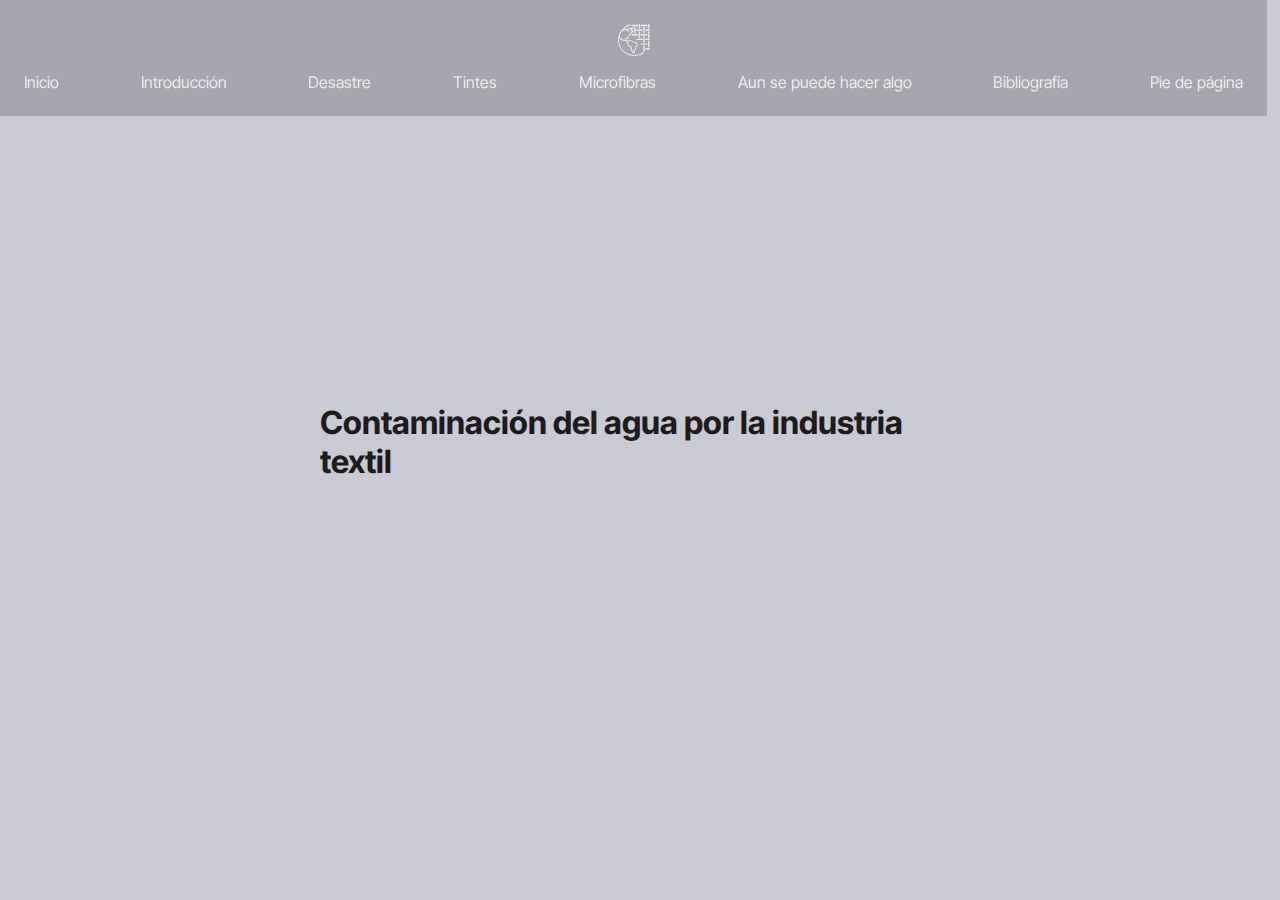
<file: index.html>
<!DOCTYPE html>
<html lang="en">
<head>
    <meta charset="UTF-8">
    <meta http-equiv="X-UA-Compatible" content="IE=edge">
    <meta name="viewport" content="width=device-width, initial-scale=1.0">
    <link rel="stylesheet" href="./css/style.css">
    <script defer src="./index.js"></script>
    <title>Document</title>
</head>
<body>
    <header class="navbar">
        <div class="burguer"></div>
        <a class="logo" href="./index.html"><img src="./img/logo.svg" alt=""></a>
        <ul>
            <li><a href="./index.html#1">Inicio</a></li>
            <li><a href="./index.html#2">Introducción</a></li>
            <li><a href="./index.html#3">Desastre</a></li>
            <li><a href="./index.html#4">Tintes</a></li>
            <li><a href="./index.html#5">Microfibras</a></li>
            <li><a href="./index.html#6">Aun se puede hacer algo</a></li>
            <li><a href="./index.html#7">Bibliografía</a></li>
            <li><a href="./index.html#8">Pie de página</a></li>
        </ul>
    </header>
    <main>
        <section class="section hero" id="1">
            <h1>Contaminación del agua por la industria textil</h1>
        </section>
        <section class="section" id="2">
            <h2>Introducción</h2>
            <p>La industria textil es la segunda industria más contaminante después de la petrolera consumiendo más energía que la industria de la aviación y el transporte marítimo combinadas. Esto, debido a que una prenda, ya sea fabricada con material sintético o fibras naturales, contamina durante todo su proceso de producción.</p>
        </section>
        <section class="section" id="3">
            <h2>El desastre</h2>
            <p>El poliéster, la fibra sintética más utilizada para confeccionar ropa, según un informe de la BBC, necesita 70 millones de barriles de petróleo cada año para su elaboración, y tarda aproximadamente 200 años en descomponerse. Por otro lado, las fibras naturales necesitan materias primas como el algodón, y solo para obtener un kilo de algodón es necesario utilizar 10 mil litros de agua.En ese sentido, se calcula que anualmente para la fabricación de ropa se utilizan 93 mil millones de metros cúbicos de agua, cantidad suficiente para satisfacer la necesidad de 5 millones de personas.</p>
        </section>
        <section class="section" id="4">
            <h3>Tintes</h3>
            <p>Según las estimaciones, la producción textil, a través de los tintes y los productos de acabado, es responsable de aproximadamente el 20 % de la contaminación mundial de agua potable.</p>
            <p>Se estima que hay más de 10000 colorantes distintos y gran parte de ellos son colorantes sintéticos, dentro de los colorantes sintéticos destacan los conocidos como colorantes azoicos. Los colorantes tienen una eficacia baja, se estima que hasta el 15% del producto usado no se fija al tejido y es liberado al medio ambiente.</p>
            <p>el 93% del agua que llega a la fábrica sale coloreada y contaminada por metales pesados o compuestos orgánicos.</p>
            <p>La coloración en el agua impide el paso de luz solar, inhibiendo el proceso de fotosíntesis, reduce el oxígeno disuelto por lo que daña severamente la vida acuática.</p>
        </section>
        <section class="section" id="5">
            <h3>Microfibras</h3>
            <p>El 35 % de los microplásticos primarios liberados en el medio ambiente provienen del lavado de ropa sintética. Una sola carga de ropa de poliéster puede verter 700.000 fibras microplásticas que pueden llegar a la cadena alimentaria.</p>
            <p>Cada año unos 500 mil toneladas de microfibras acaban en el océano debido al lavado de materiales sintéticos.</p>
        </section>
        <section class="section" id="6">
            <h2>Aun se puede hacer algo</h2>
            <p>una de las tecnología más viables actualmente, es la Fotocatálisis que,  con  ayuda  de  un  fotocatalizador  (agente  oxidante)  y  con  luz  ultravioleta,  puede   llegar   a   degradar   gran   cantidad   de   contaminantes   orgánicos, convirtiéndolo  en  uno  de  los  tratamientos  más  viables  para  tratar  aguas  contaminadas con  colorantes  textiles,  ya  que  ayuda  considerablemente  en  la  disminución  del  color  y reducción del contenido orgánico.</p>
            <p>Los hongos ligninolíticos han sido estudiados por sus excelentes capacidades biodegradativas ya que su sistema enzimático les permite metabolizar compuestos difíciles de degradar para otros organismos, como la lignina y la celulosa. Es este potente sistema enzimático lo que les permite degradar multitud de contaminantes. Se está desarrollando tecnología (biorreactores) que permita su aplicación en efluentes textiles contaminados.</p>
            <p>Los biorreactores más eficaces parecen ser los de discos rotatorios que, si bien no son los más rápidos tienen menos problemas a largo plazo. Quizá para que esta tecnología se asiente en el futuro sea necesario aumentar la decolorización al máximo para poder reutilizar el agua en un ciclo cerrado dentro de la fábrica ya que esto sí tendría un beneficio económico para las empresas a medio plazo.</p>
        </section>
        <section class="section" id="7">
            <h2>Bibliografía</h2>
            <ul>
                <li><a href="//www.europarl.europa.eu/news/es/headlines/society/20201208STO93327/el-impacto-de-la-produccion-textil-y-de-los-residuos-en-el-medio-ambiente">El impacto de la producción textil y de los residuos en el medio ambiente (infografía)</a></li>
                <li><a href="https://www.foroambiental.net/archivo/noticias-ambientales/residuos/2066">Foro ambiental</a></li>
                <li><a href="https://publicaciones.ucuenca.edu.ec/ojs/index.php/quimica/article/view/2216">Los Colorantes Textiles Industriales Y Tratamientos Óptimos De Sus Efluentes De Agua Residual: Una Breve Revisión</a></li>
                <li><a href="https://www.scielo.org.mx/scielo.php?script=sci_arttext&pid=S1665-27382013000300020">El proceso de sedimentación como una aplicación sencilla para reducir contaminantes en efluentes textiles</a></li>
                <li><a href="https://ruc.udc.es/dspace/handle/2183/27138">Revisión bibliográfica: uso de microorganismos como biorremediadores de efluentes textiles contaminados por colorantes azoicos</a></li>
            </ul>
        </section>
        <footer class="section" id="8">
            <h3>página creada por:</h3>
            <ul>
                <li><a href="https://ead-codigo-2022.github.io/bitacora-personal-nkodragas/">Nicolas Dragaš</a></li>
                <li><a href="https://ead-codigo-2022.github.io/bitacora-personal-martintomasello/">Martín Tomasello</a></li>
            </ul>
            <p>Diseño desde el código 2022</p>
        </footer>
    </main>
</body>
</html>
</file>
<file: css/style.css>
@import url('https://fonts.googleapis.com/css2?family=Inter+Tight:ital,wght@0,200;0,300;0,400;0,500;0,600;0,700;1,200;1,300;1,400&display=swap');
*,
*::after,
*::before{
    box-sizing: border-box;
    margin: 0;
    padding: 0;
    font-family: 'Inter Tight', sans-serif;
}

:root{
    --color-1: #1d1b1c;
    --color-2: rgba(29, 27, 28, 0.2);
    --color-3: #ada4b1;
    --color-4: #cacad5;
    --color-5: #e9edea;
    --color-6: red;
    --vw: calc(100vw - 1vw);
}

h1{
    font-size: 2rem;
}
h2{
    font-weight: 600;
}
h3{
    font-weight: 500;
}
strong, .navbar a{
    font-weight: 400;
}
em, ul, footer{
    font-weight: 200;
}
h1, main li{
    margin-bottom: 1rem;
}
h2, h3, p{
    margin-bottom: 1.5rem;
}
main a{
    text-decoration: none;
    color: var(--color-6);
}
main a:hover{
    text-decoration: underline;
}
main ul{
    list-style: none;
    margin-bottom: 3rem;
}

main{
    height:100vh;
    background-color: var(--color-4);
    color: var(--color-1);
    overflow: scroll;
    scroll-snap-type:y mandatory;
}
.hero{
    height: 100vh;
    display: flex;
    align-items: center;
}
.section{
    scroll-snap-align:start;
    padding: 15% 25%;
}
footer{
    height: 100vh;
    background-color: var(--color-1);
    color: var(--color-5);
    display: flex;
    flex-direction: column;
    justify-content: center;
    align-items: center;
}
footer p{
    color: var(--color-3);
}

/* menu */
.navbar{
    position: fixed;
    width: var(--vw);
    padding: 1.5rem;
    display: grid;
    grid-template-columns: 1fr auto 1fr;
    grid-template-rows: repeat(2, auto);
}
.navbar:hover{
    background-color: var(--color-2);
}
.logo, .navbar div{
    height: 2rem;
    width: 2rem;
}
.navbar ul{
    padding-top: 1rem;
    grid-row: 2;
    grid-column: 1/4;
    list-style: none;
    display: flex;
    justify-content: space-between;
    text: center;
}
.navbar a{
    text-decoration: none;
    color: var(--color-5);
    transition: 400ms;
}
.navbar a:hover{
    color: var(--color-6);
}
.logo{
    grid-column: 2;
    filter: invert(100%) sepia(16%) saturate(380%) hue-rotate(54deg) brightness(101%) contrast(86%);
}
/* burguer menu */
.burguer{
    display: none;
    align-items: center;
    cursor: pointer;
}
.burguer::before{
    content: '';
    position: absolute;
    width: 2rem;
    height: 3px;
    background-color: var(--color-5);
    transform: translateY(.8rem);
    transition: 500ms;
}
.burguer::after{
    content: '';
    position: absolute;
    width: 2rem;
    height: 3px;
    background-color: var(--color-5);
    transform: translateY(-.8rem);
    box-shadow: 0 .8rem var(--color-5);
    transition: 500ms;
}
.navbar.active .burguer::before{
    transform: translateY(0) rotate(-45deg);
}
.navbar.active .burguer::after{
    transform: translateY(0) rotate(45deg);
    box-shadow: 0 0 var(--color-5);
}
.navbar.active ul{
    display: flex;
}

@media screen and (max-width: 800px) {
    .navbar ul{
        display: none;
        flex-direction: column;
        font-size: 1.5rem;
    }
    .navbar li{
        margin: .5rem 1rem;
    }
    .burguer{
        display: flex;
    }
}
@media screen and (max-width: 450px) {
    :root{
        font-size: 3.55vw;
    }
    .section{
        padding: 15%;
    }
}

/* scrollbar */
/* width */
::-webkit-scrollbar{
    width: 1vw;
    height: 0;
  }
  /* Track */
  ::-webkit-scrollbar-track{
    background: #f1f1f1;
  }
  /* Handle */
  ::-webkit-scrollbar-thumb{
    background: #888;
    border-radius: 7px;
  }
  /* Handle on hover */
  ::-webkit-scrollbar-thumb:hover{
    background: #555; 
  }
</file>
